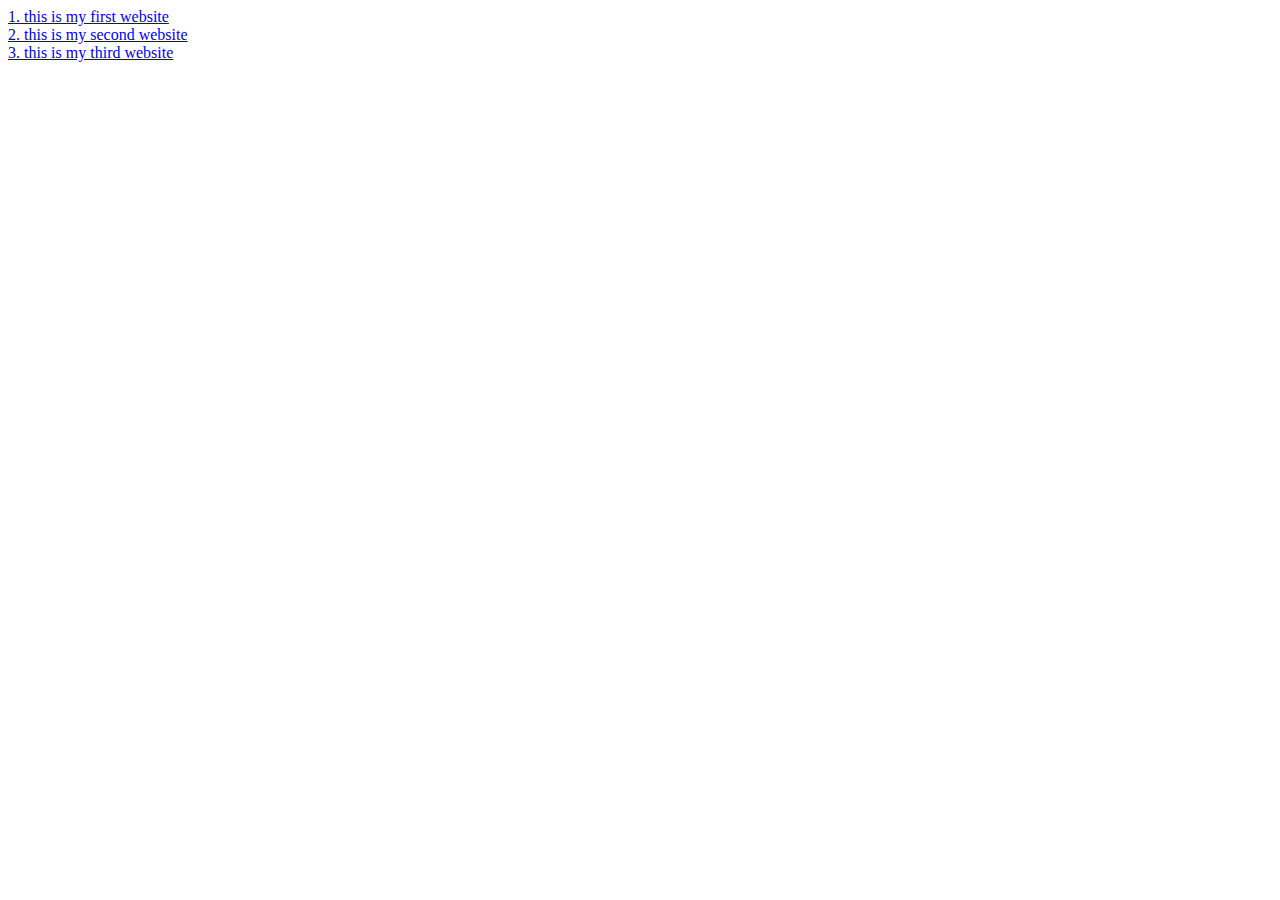
<file: peg4.html>
<!DOCTYPE html>
<html lang="en">
<head>
    <meta charset="UTF-8">
    <meta name="viewport" content="width=device-width, initial-scale=1.0">
    <title>Document</title>
</head>
<body>
    <a href="https://clonesite2025.netlify.app/">1. this is my first website</a><br>
    <a href="https://bejewelled-begonia-722f9e.netlify.app/">2. this is my second website</a><br>
    <a href="#">3. this is my third website</a>
</body>
</html>
</file>
